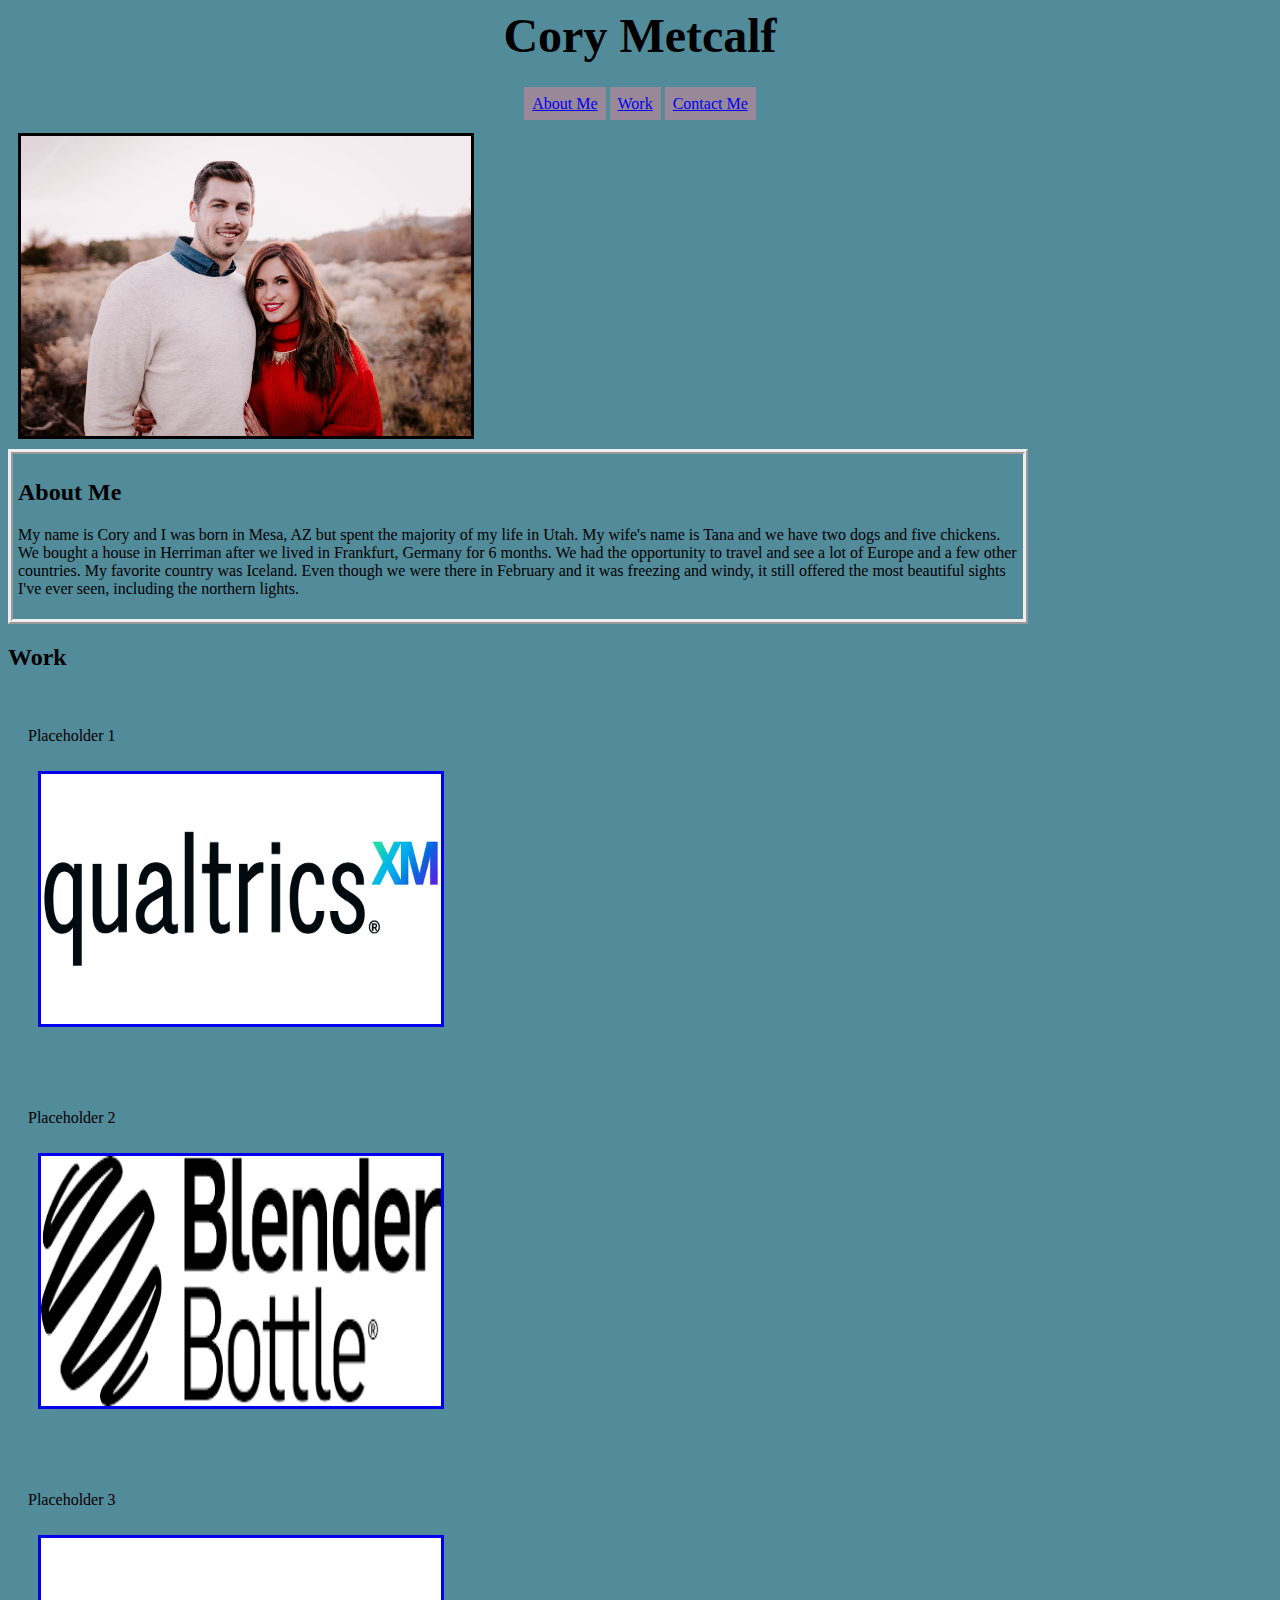
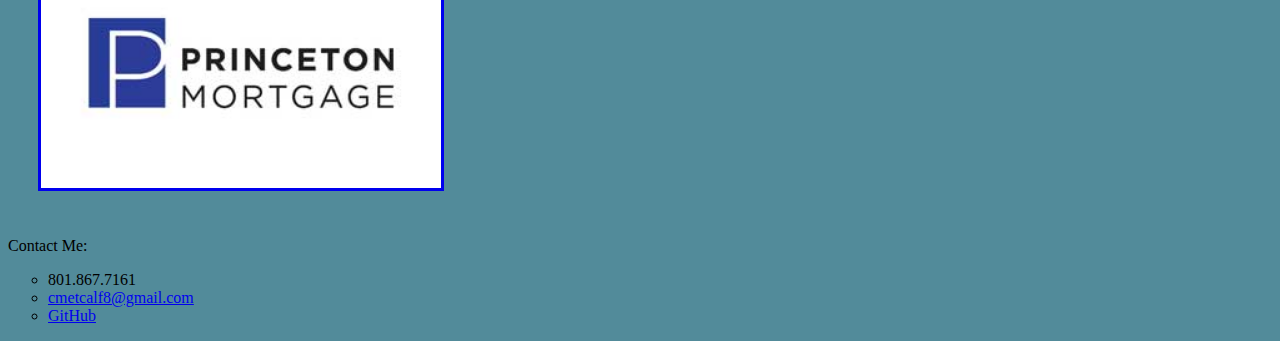
<file: index.html>
<html lang="en">
<head>
    <meta charset="UTF-8">
    <meta http-equiv="X-UA-Compatible" content="IE=edge">
    <meta name="viewport" content="width=device-width, initial-scale=1.0">
    <link rel="stylesheet" type="text/css" href="./style.css" />
    <title>Cory Portfolio</title>
</head>
<body>
    <header>
    <h1>Cory Metcalf</h1>
    </header>

    <nav>
        <a href="#about-me">About Me</a>
        <a href="#work">Work</a>
        <a href="#contact-me">Contact Me</a>
    </nav>

    <main>
        <img src="Images/me.JPG" alt="Me and my wife" width="450" height="300">
        <section class="aboutme">
            <h2 id="about-me">About Me</h2>
            <p>My name is Cory and I was born in Mesa, AZ but spent the majority of my life in Utah. My wife's name is Tana and we have two dogs and five chickens. We bought a house in Herriman after we lived in Frankfurt, Germany for 6 months. We had the opportunity to travel and see a lot of Europe and a few other countries. My favorite country was Iceland. Even though we were there in February and it was freezing and windy, it still offered the most beautiful sights I've ever seen, including the northern lights. 
            </p>
        </section>

        <section>
            <h2 id="work">Work</h2>

            <div class="placeholder1">
                <p>Placeholder 1</p>
                <p><a href="under_construction.html">
                <img src="Images/QualtricsXM_RBG.jpg" alt="qualtrics logo" width="400" height="250">
                </a></p>
            </div>            
            <div class="placeholder2">
                <p>Placeholder 2</p>
                <p><a href="under_construction.html">
                <img src="Images/blenderbottle.jpg" alt="blender bottle logo" width="400" height="250">
                </a></p>
            </div>
            <div class="placeholder3">
                <p>Placeholder 3</p>
                <p><a href="under_construction.html">
                <img src="Images/princeton.jpg" alt="princeton mortgage logo" width="400" height="250">
                </a></p>
            </div>
        </section>
    </main>
    <footer id="contact-me">
        Contact Me:
        <ul>
            <li>801.867.7161</li>
            <li><a href="mailto:cmetcalf8@gmail.com">cmetcalf8@gmail.com</a></li>
            <li><a href="https://github.com/cmetcalf8">GitHub</a></li>         
    </footer>
</body>
</html>
</file>
<file: style.css>
body {
    background-color: rgb(82, 139, 154);
}

header {
    text-align: center;
    font-size: x-large;
}

nav {
    text-align: center;
    margin: 10px;
}

nav a {
    display: block;
    padding: 8px;
    background-color: rgb(152, 136, 152);
    display: inline;
}

.aboutme {
    border-style: ridge;
    border-width: 5px;
    padding: 5px;
    max-width: 1000px;
}

.placeholder1 {
    padding: 20px;
    height: fit-content;
    width: fit-content;
    transition: transform .2s;
}

.placeholder1:hover {
    transform: scale(1.2);
    width: 100px;
}

.placeholder2 {
    padding: 20px;
    height: fit-content;
    width: fit-content;
    transition: transform .2s;
}

.placeholder2:hover {
    transform: scale(1.2);
    width: 100px;
}

.placeholder3 {
    padding: 20px;
    height: fit-content;
    width: fit-content;
    transition: transform .2s;
}

.placeholder3:hover {
    transform: scale(1.2);
    width: 100px;
}

img {
    border-style: solid;
    margin: 10px;
}

.contact-me {
    padding: 20px;
}

ul {
    list-style: circle;
}
  
@media screen and (max-width: 768px) {
  
}
</file>
